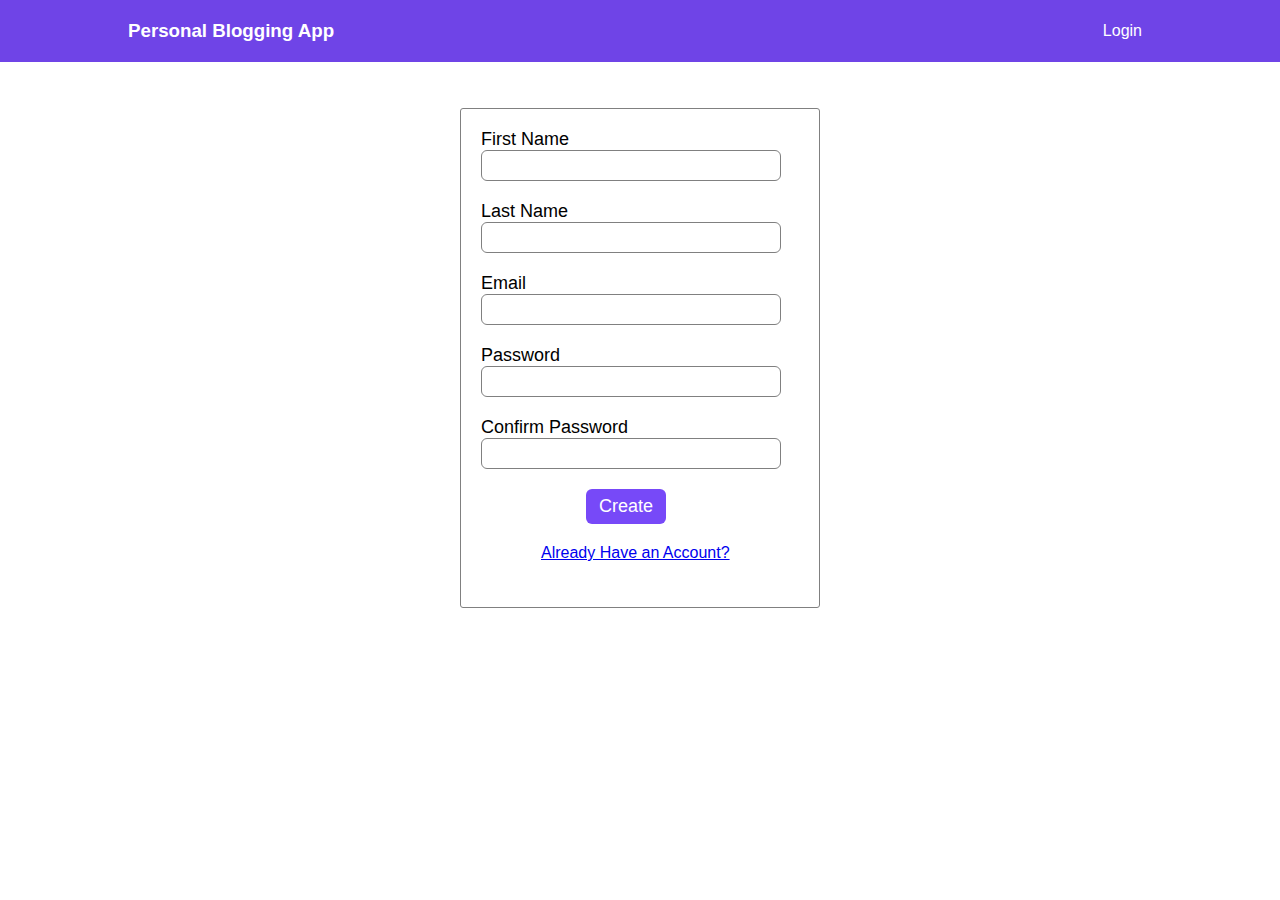
<file: HACKATHON/index.html>
<!DOCTYPE html>
<html lang="en">
<head>
    <meta charset="UTF-8">
    <meta name="viewport" content="width=device-width, initial-scale=1.0">
    <title>BLOGS</title>
    <link rel="stylesheet" href="style.css">
</head>
<body>
    <header class="header">
        <h3>Personal Blogging App</h3>
        <nav class="navbar">
            <a href="./login.html">Login</a>
        </nav>
    </header>
 <div class="signup-text">SignUp
 </div> 
    <div class="signup-box">
  
        <form>
          <label>First Name</label>
          <input type="text" placeholder="" />
          <label>Last Name</label>
          <input type="text" placeholder="" />
          <label>Email</label>
          <input type="email" placeholder="" />
          <label>Password</label>
          <input type="password" placeholder="" />
          <label>Confirm Password</label>
          <input type="password" placeholder="" />
          <input type="button" value="Create" />
        <closeform></closeform></form>
        <div>
            <p class="already"><a href="login.html">Already Have an Account?</a></p>
        </div>

 
</body>
</html>
</file>
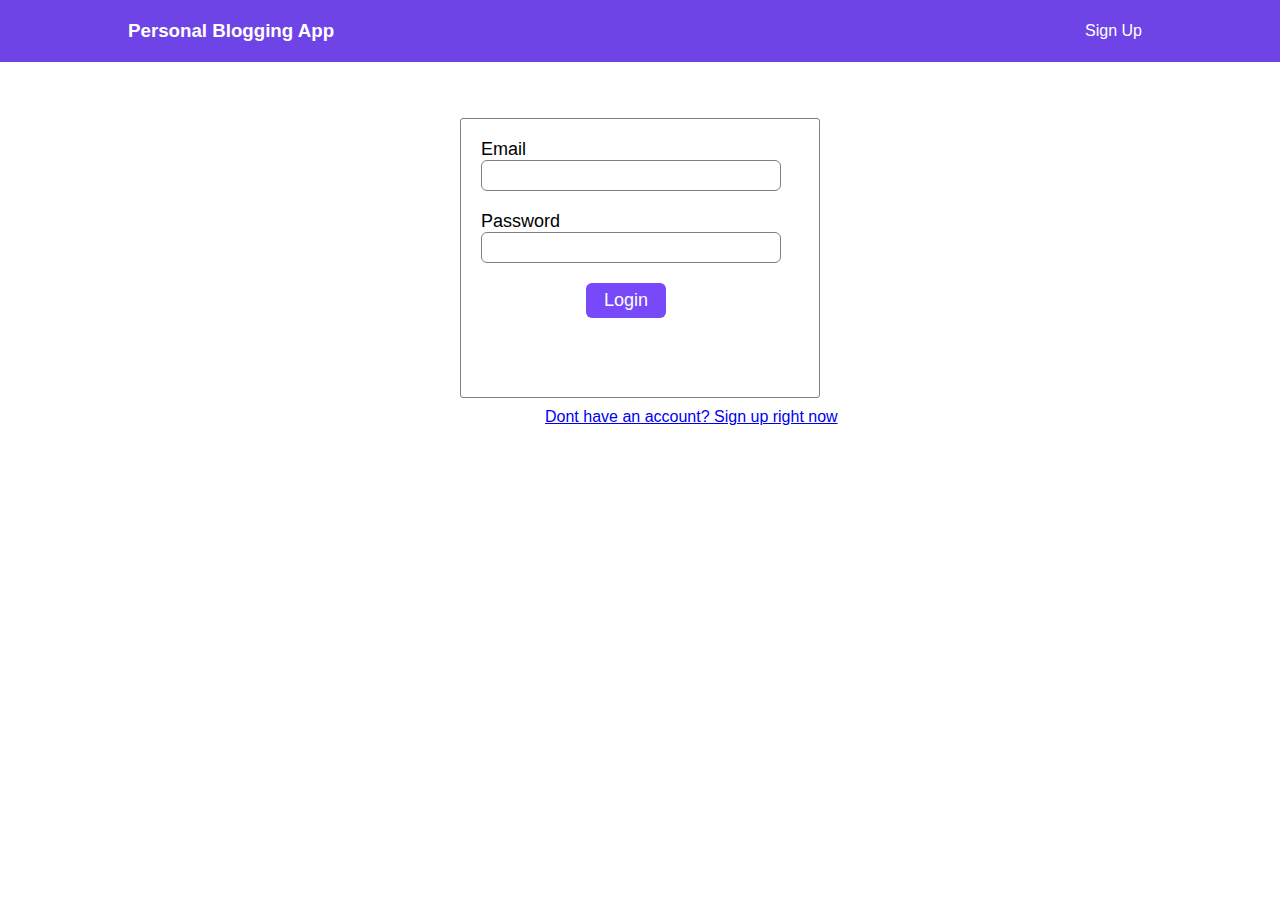
<file: HACKATHON/login.html>
<!DOCTYPE html>
<html lang="en">
<head>
    <meta charset="UTF-8">
    <meta name="viewport" content="width=device-width, initial-scale=1.0">
    <title>BLOGS</title>
    <link rel="stylesheet" href="style.css">
</head>
<body>
    <header class="header">
        <a href="./index.html"><h3>Personal Blogging App</h3></a> 
         <nav class="navbar">
             <a href="./index.html">Sign Up</a>
             
         </nav>
     </header>
  <div class="login-text">Login
    
  </div>
 
     <div class="login-box">
        
         <form>
           <label>Email</label>
           <input type="email" placeholder="" />
           <label>Password</label>
           <input type="password" placeholder="" />
           <a href="./dashboard.html">
           <input type="button" value="Login"></a>
           </form>
       </div>
       <div>
        <p class="signup"><a href="index.html">Dont have an account? Sign up right now</a></p>
    </div>

       
 
    
</body>
</html>
</file>
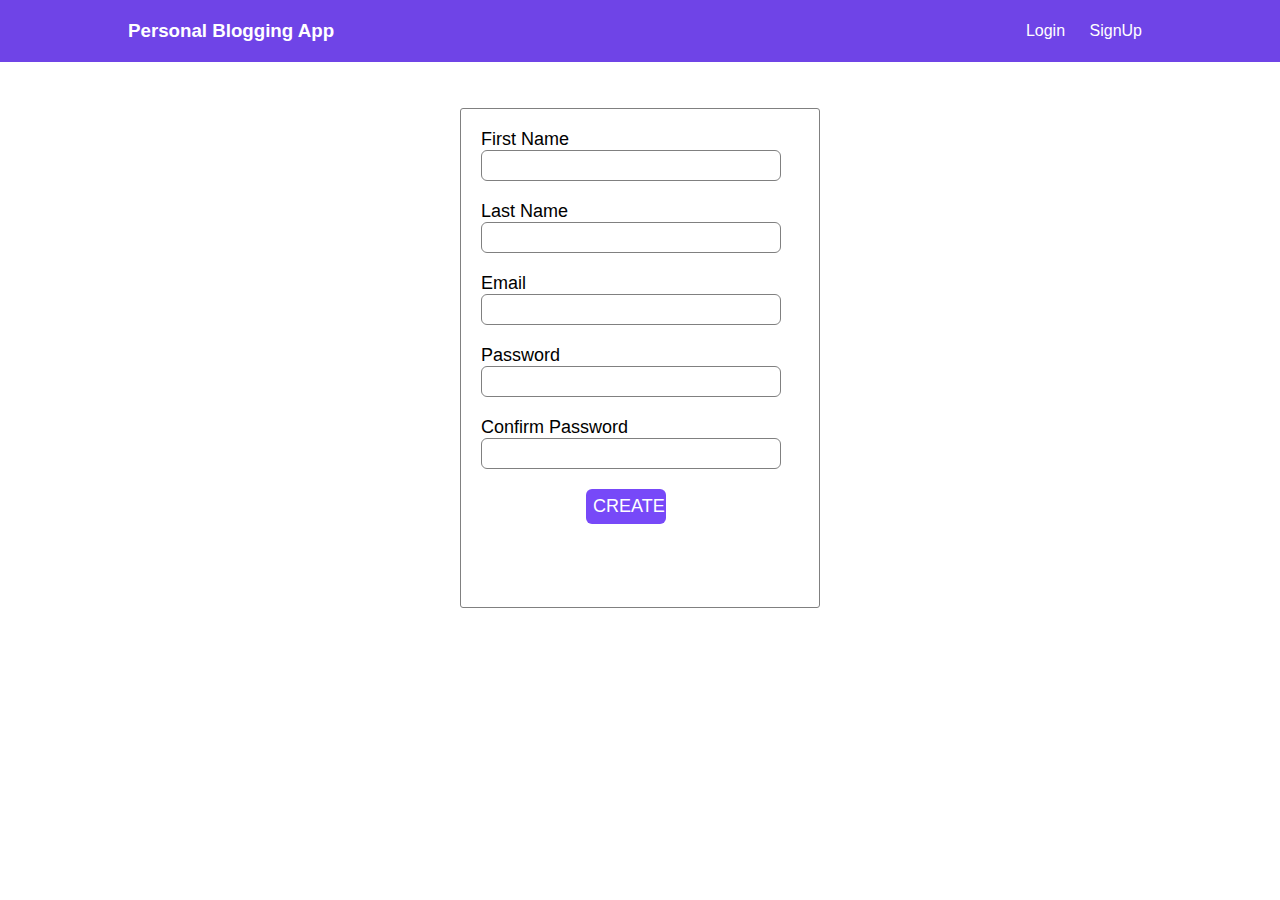
<file: HACKATHON/signup.html>
<!DOCTYPE html>
<html lang="en">
<head>
    <meta charset="UTF-8">
    <meta name="viewport" content="width=device-width, initial-scale=1.0">
    <title>BLOGS</title>
    <link rel="stylesheet" href="style.css">
</head>
<body>
    <header class="header">
        <h3>Personal Blogging App</h3>
        <nav class="navbar">
            <a href="./login.html">Login</a>
            <a href="./signup.html">SignUp</a>
        </nav>
    </header>
 <div class="signup-text">SignUp
 </div> 
    <div class="signup-box">
  
        <form>
          <label>First Name</label>
          <input type="text" placeholder="" />
          <label>Last Name</label>
          <input type="text" placeholder="" />
          <label>Email</label>
          <input type="email" placeholder="" />
          <label>Password</label>
          <input type="password" placeholder="" />
          <label>Confirm Password</label>
          <input type="password" placeholder="" />
          <input type="button" value="CREATE" />
        <closeform></closeform></form>

 
</body>
</html>
</file>
<file: HACKATHON/style.css>
*{
    padding: 0px;
    margin: 0px;
     box-sizing: border-box;
     font-family: sans-serif;
}

.header{
    position: fixed;
    top: 0px;
    left: 0px;
    width: 100%;
    padding: 20px 10%;
    background-color: #6f44e7 ;
    display: flex;
    justify-content: space-between  ;
    align-items: center;
    z-index: 100;
    color: white;
   
    
}


.header a{
    text-decoration: none;
    color: white;
}
.navbar a {
    text-decoration: none;
    margin: 10px;
    color: white
    ;
}

 
   


/* index */
.parass{
    margin-top: 100px;
}






/* sign up */
.signup-box {
    width: 360px;
    height: 500px;
    margin: auto;
    background-color: white;
    border-radius: 3px;
    margin-top:90px;
    border: 1px solid grey;
    
  }
  .already{
    margin-top: 20px;
    margin-left: 80px;
  }



  /* login */
  .login-box {
    width: 360px;
    height: 280px;
    margin: auto;
    border-radius: 3px;
    background-color: white;
    margin-top: 100px;
    border: 1px solid grey;
  }
  
  form {
    width: 300px;
    margin-left: 20px;
  }
  
  form label {
    display: flex;
    margin-top: 20px;
    font-size: 18px;
  }
  
  form input {
    width: 100%;
    padding: 7px;
    border: none;
    border: 1px solid gray;
    border-radius: 6px;
    outline: none;
  }
  input[type="button"] {
    width: 80px;
    height: 35px;
    margin-top: 20px;
    border: none;
    background-color: #7749f8;
    color: white;
    font-size: 18px;
margin-left: 105px;
cursor: pointer;

  }
  .signup{
    margin-top: 10px;
    margin-left: 545px;
  }
  
 /* dashboard*/
 main {
  max-width: 800px;
  margin: 0 auto;
  padding: 2rem;
  position: relative;

  margin-top:70px ;
line-height: 30px;

}

#blog-posts {
  margin-bottom: 2rem;
  
}

.blog-post {
  border: 1px solid #ddd;
  padding: 1rem;
  margin-bottom: 1rem;
  
}

#create-post {
  border: 1px solid #ddd;
  padding: 1rem;
 
}

#create-post label,
#create-post textarea,
#create-post button {
  display: block;
  margin-bottom: 1rem;

}

#create-post textarea {
  width: 100%;
}

#create-post button {
  background-color: #6f44e7;
  color: white;
  border: none;
  padding: 0.5rem 1rem;
  cursor: pointer;
}

#create-post button:hover {
  background-color: #6f44e7 ;
}

/* ,,,,,,Bootstrapp */
.nav_bar{
  width: 80% !important;
  border: solid;
}
.logo{
  font-size: 25px !important;
  font-weight: bold;
}
.my_blog_h1 h1{
  margin: 20px 0 ;

  font-weight: bold !important;
}
.card-header {
  min-height: 93px;
  display: flex;
  align-items: center;

 
  width: 295px;
}
.card-header .pic{
  height: 50px;
  width: 50px;
  border-radius: 10px;
  background: #000;
  margin: 2px 5px;
}
.pic img{
height: 50px;
width:50px;

}

  .post-title {
    font-size: 20px;
    font-weight: bold;
 ;
    width: 359px;
    padding-left: 10px;

}

.card-body{
  padding-top: 20px;
}
.paras{
  padding-top: 5px;
}
.name{
padding-left: 12px;
}
.card-body{
  border: 1px solid #000;
  padding-left: 10px;
  border-top-left-radius: 20px;
  border-bottom-right-radius: 20px;
  border-bottom-left-radius: 20px;
  border-top-right-radius: 20px;
}
/* Profile */
.profile-box{
  width: 360px;
  height: 280px;
  margin: auto;
  border-radius: 3px;
  background-color: white;
  margin-top: 100px;
  
}
</file>
